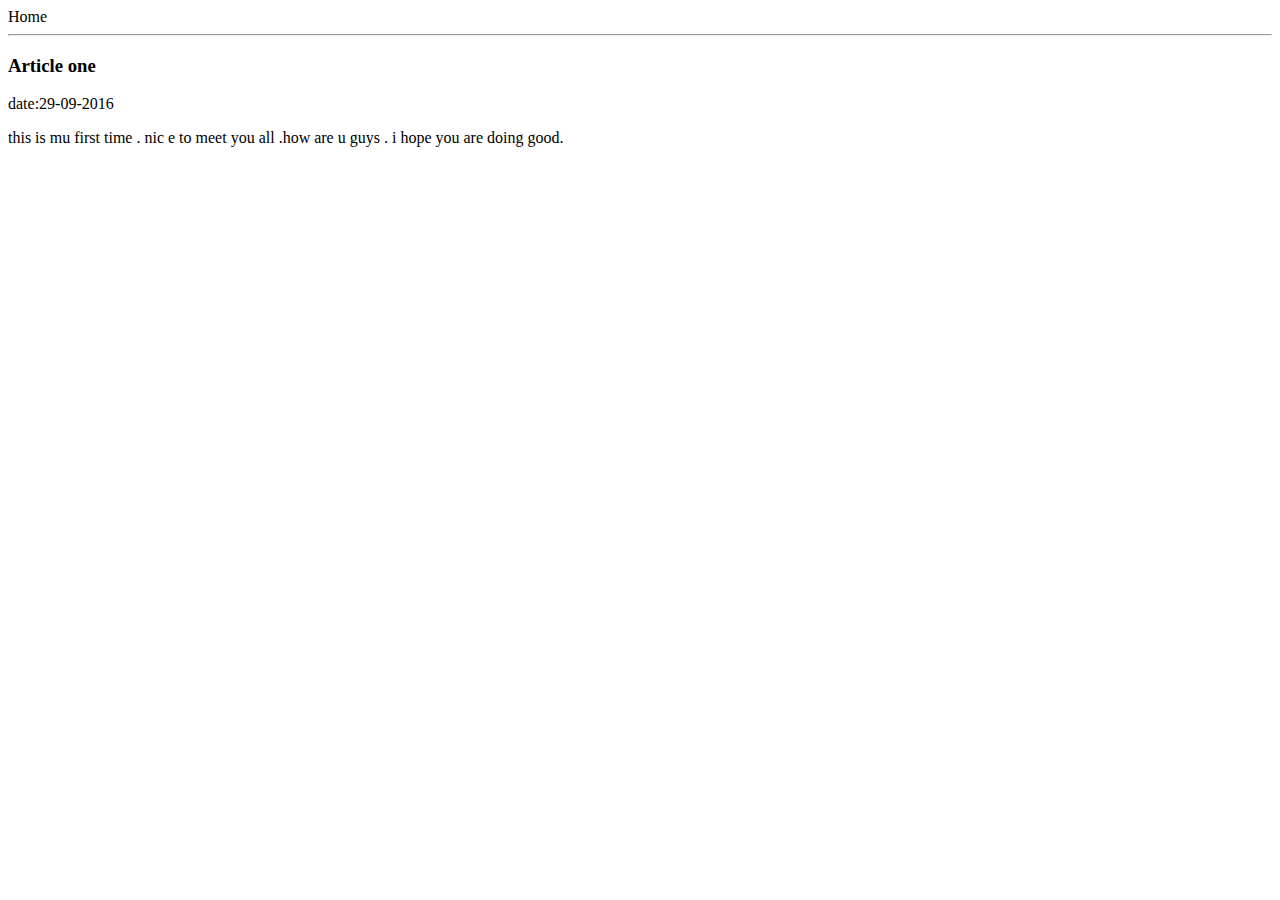
<file: ui/Article-one.html>
<html>
    <head>
        <title>
            Article-one| Swaraj Bal
        </title>
    </head>
    <body>
        <div>
            <o :href="/">Home </o>
        </div>
        <hr/>
        <h3>
            Article one
        </h3>
        <div>
            date:29-09-2016
        </div>
        <div>
            <p>
                this is mu first time . nic e to meet you all .how are u guys .
                i hope you are doing good.
            </p>
        </div>
    </body>
</html>
</file>
